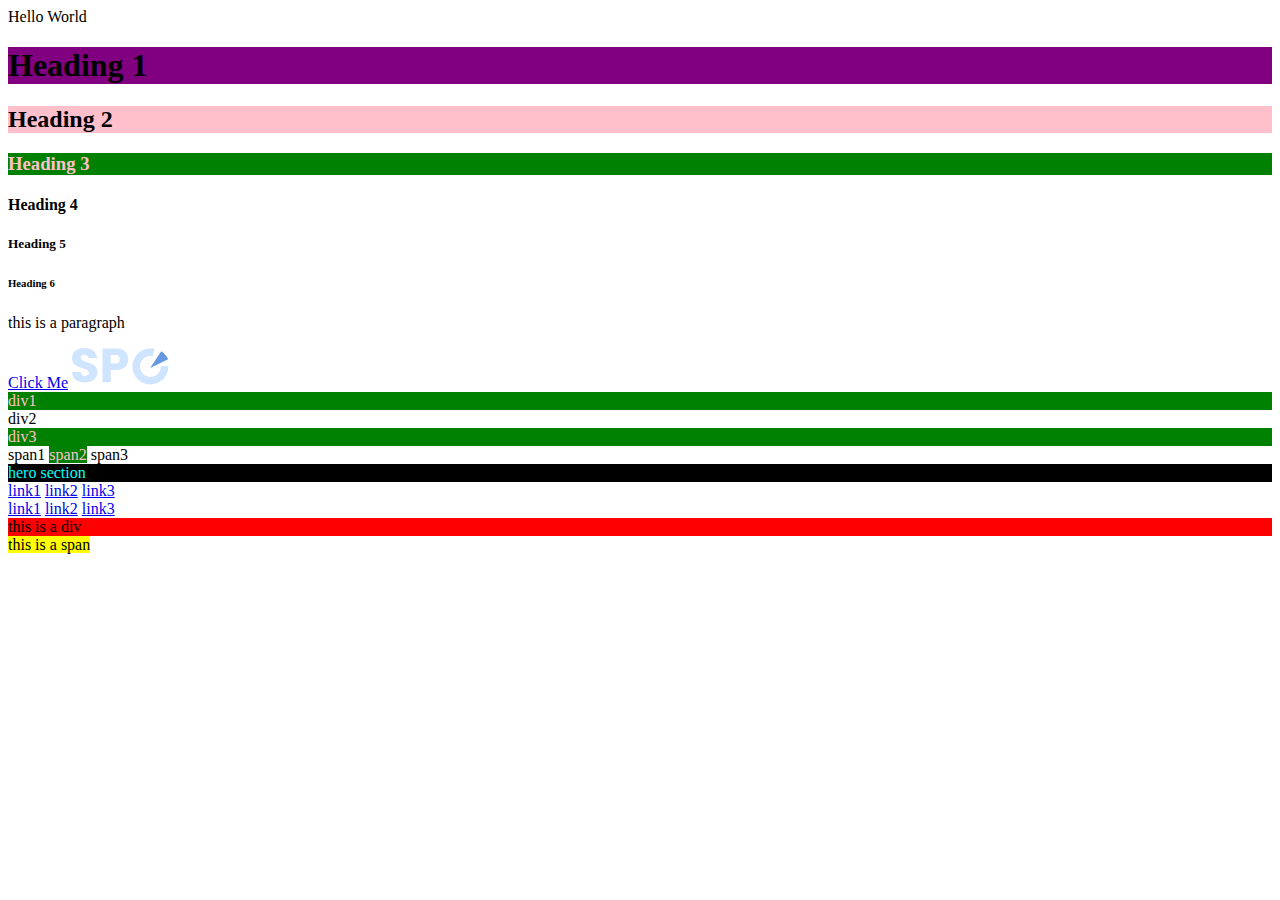
<file: tutorial.html>
<!DOCTYPE html>
<html lang="en">

<head>
    <meta charset="UTF-8">
    <meta http-equiv="X-UA-Compatible" content="IE=edge">
    <meta name="viewport" content="width=device-width, initial-scale=1.0">
    <title>Document</title>

    <!-- internal CSS -->
    <style>
        h1 {
            background-color: purple;
        }
    </style>

    <!-- external CSS -->
    <link rel="stylesheet" href="tutorial.css">
</head>

<body>
    Hello World
    <!-- ctrl + / -->
    <!-- Heading -->
    <h1>Heading 1</h1>
    <h2>Heading 2</h2>
    <h3 class="class1">Heading 3</h3>
    <h4>Heading 4</h4>
    <h5>Heading 5</h5>
    <h6>Heading 6</h6>

    <!-- Paragraph -->
    <p>this is a paragraph</p>

    <!-- hyperlink -->
    <a href="https://www.intel.co.id/content/www/id/id/products/systems-devices/laptops/evo.html">Click Me</a>

    <!-- image -->
    <img src="asset/logo.svg" alt="logo-image">

    <!-- layout -->
    <div class="class1">div1</div>
    <div>div2</div>
    <div class="class1">div3</div>

    <span>span1</span>
    <span class="class1">span2</span>
    <span>span3</span>

    <!-- id and class -->
    <div id="hero" class="class1">hero section</div>

    <!-- Semantic tags -->
    <div id="navbar">
        <a href="#" class="nav-link">link1</a>
        <a href="#" class="nav-link">link2</a>
        <a href="#" class="nav-link">link3</a>
    </div>

    <nav id="navbar">
        <a href="#" class="nav-link">link1</a>
        <a href="#" class="nav-link">link2</a>
        <a href="#" class="nav-link">link3</a>
    </nav>

    <!-- inline CSS -->
    <div style="background-color: red">this is a div</div>
    <span style="background-color: yellow">this is a span</span>
</body>

</html>
</file>
<file: tutorial.css>
/* styling berdasarkan tag */
h2 {
  background-color: pink;
}

/* styling berdasarkan id */
#hero {
  color: cyan;
  background-color: black;
}

/* styling berdasarkan class */
.class1 {
  background-color: green;
  color: pink;
}
</file>
